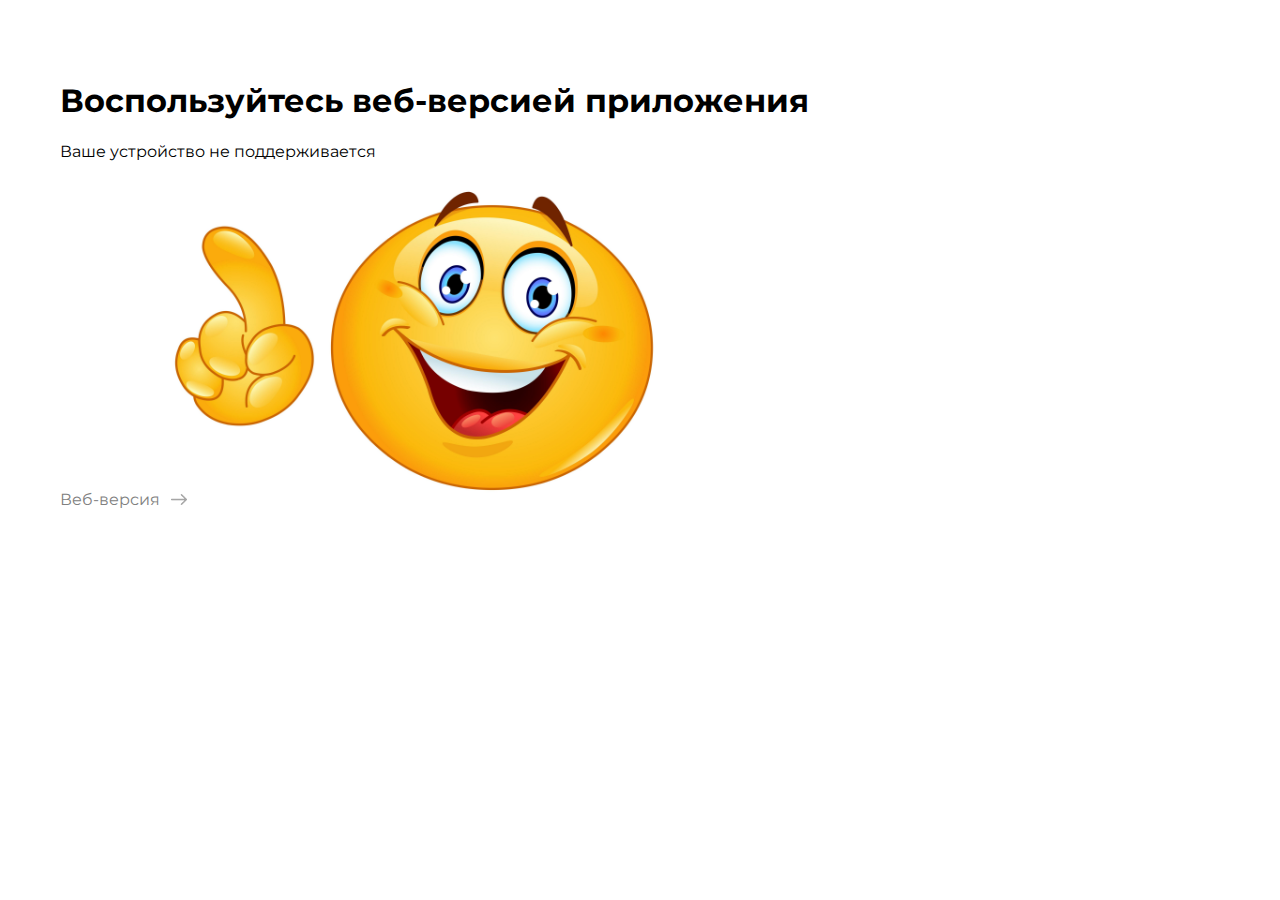
<file: downNotSupp.html>
<!DOCTYPE html>
<html lang="ru">
<head>
    <meta charset="UTF-8">
    <meta http-equiv="X-UA-Compatible" content="IE=edge">
    <meta name="viewport" content="width=device-width, initial-scale=1.0">
    <title>Устройство не поддерживается</title>

    <style>
        @import url('https://fonts.googleapis.com/css2?family=Montserrat:ital,wght@0,100;0,200;0,300;0,400;0,500;0,600;0,700;0,800;0,900;1,100;1,200;1,300;1,400;1,500;1,600;1,700;1,800;1,900&display=swap');

        * {
            box-sizing: border-box;
        }
        body {
            margin: 0;
            padding: 0;
            font-family: 'Montserrat', sans-serif;
        }
        /* In text button */
        .textBtn {
            color: rgba(0, 0, 0, 0.438);
            background: none;
            text-decoration: none;
            font-size: 16px;
            color: gray;

            position: relative;
        }

        .textBtn::after {
            content: '';
            position: absolute;
            margin: auto 0;
            top: 0;
            bottom: 0;
            right: -34px;
            width: 30px;
            height: 60%;
            transition: all .3s;
            transform: translateX(-25px);

            background: url(assets/gui/arrow.png);
            background-position: center;
            background-size: contain;
            background-repeat: no-repeat;

            opacity: 0.8;
            transform: translateX(0);
        }
    </style>
</head>
<body>
    <div style="
        width: 100vw;
        height: 100vh;
        padding: 60px;
    ">
        <h1>
            Воспользуйтесь веб-версией приложения
        </h1>
        <p>Ваше устройство не поддерживается</p>
        <a class="textBtn" href="auth/">Веб-версия</a>
        <img src="assets/3d_imgs/trollface.jpg" alt="грусть" width="100%" style="max-width: 500px;">
    </div>
</body>
</html>
</file>
